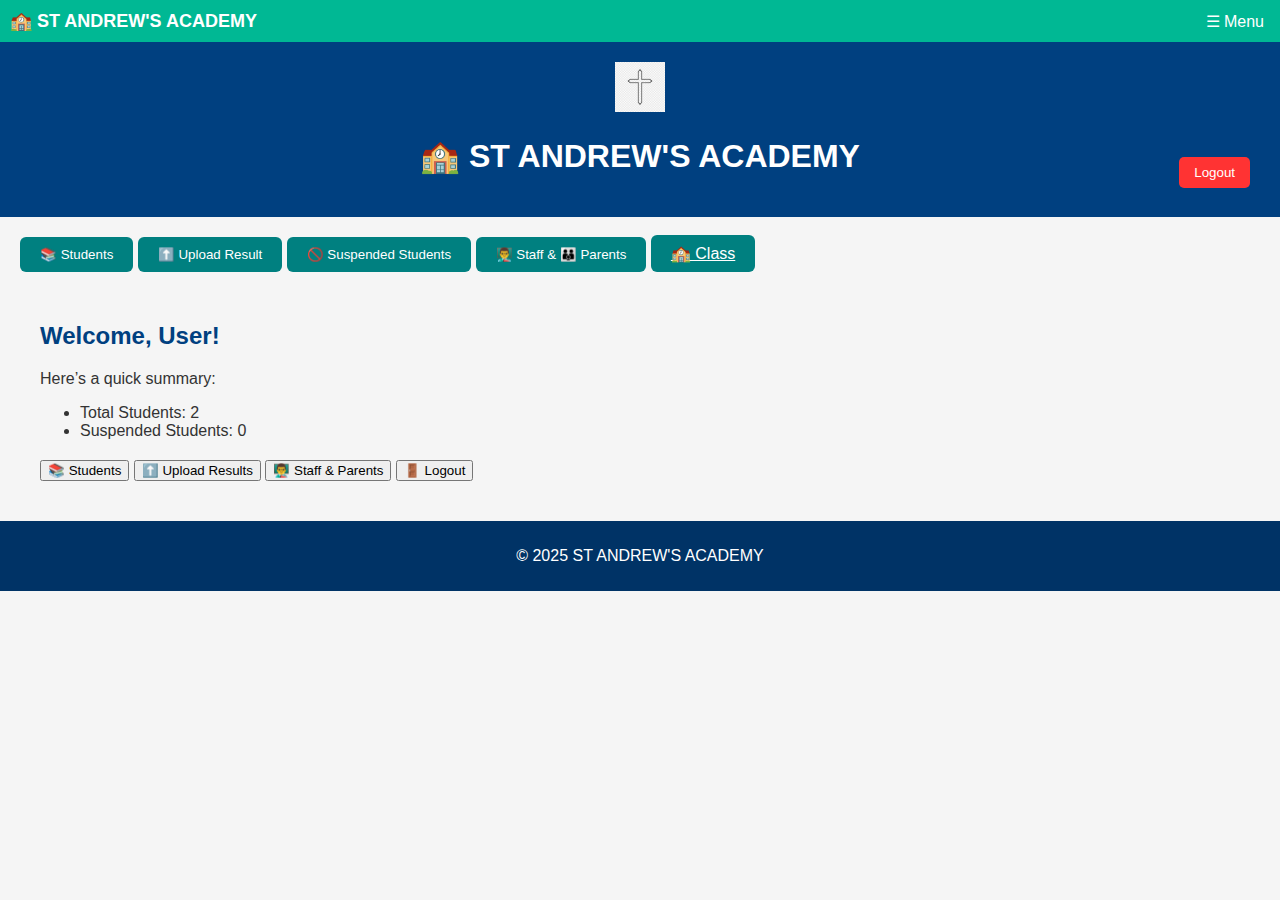
<file: index.html>
<!DOCTYPE html>
<html lang="en">
<head>
  <meta charset="UTF-8" />
  <link rel="icon" href="logo3.png" type="image/png" />
  <meta name="viewport" content="width=device-width, initial-scale=1.0"/>
  <title>🏫 ST ANDREW'S ACADEMY</title>
  <link rel="stylesheet" href="style.css" />
</head>
<body>
    <nav style="background-color: #00b894; padding: 10px; color: white; display: flex; justify-content: space-between; align-items: center;">
        <span style="font-weight: bold; font-size: 18px;">🏫 ST ANDREW'S ACADEMY</span>
        <div>
            <button onclick="showMenu()" style="background: transparent; color: white; border: none; font-size: 16px; cursor: pointer;">☰ Menu</button>
            <div id="menuDropdown" style="display: none; background: white; color: black; position: absolute; right: 10px; top: 50px; box-shadow: 0 4px 8px rgba(0,0,0,0.1); border-radius: 6px; z-index: 1000;">
                <button onclick="changeUsername()" style="display:block; padding: 10px; width: 180px; border: none; background: white; text-align: left; cursor: pointer;">✏️ Change Username</button>
                <button onclick="changePassword()" style="display:block; padding: 10px; width: 180px; border: none; background: white; text-align: left; cursor: pointer;">🔐 Change Password</button>
                <button onclick="clearData()" style="display:block; padding: 10px; width: 180px; border: none; background: white; text-align: left; cursor: pointer;">🧹 Reset Data</button>
                <button onclick="logout()" style="display:block; padding: 10px; width: 180px; border: none; background: white; text-align: left; cursor: pointer;">🚪 Logout</button>
                <button onclick="showSection('add')"style="display:block; padding: 10px; width: 180px; border: none; background: white; text-align: left; cursor: pointer;">Add Student</button>
                <button onclick="showSection('class')"style="display:block; padding: 10px; width: 180px; border: none; background: white; text-align: left; cursor: pointer;">View by Class</button>
                <button onclick="showSection('print')"style="display:block; padding: 10px; width: 180px; border: none; background: white; text-align: left; cursor: pointer;">🖨️ Print Results</button>
            </div>
      </div>
    </nav>

  <header>
    <img src="logo3.png" alt="School Logo" style="height: 50px;" />
    <h1>🏫 ST ANDREW'S ACADEMY</h1>
    <button id="logoutBtn" class="logout">Logout</button>
  </header>

    <main>
        <button id="studentsBtn" class="nav-button">📚 Students</button>
        <button id="uploadResultBtn" class="nav-button">⬆️ Upload Result</button>
        <button id="suspendedBtn" class="nav-button">🚫 Suspended Students</button>
        <button id="staffParentBtn" class="nav-button">👨‍🏫 Staff & 👪 Parents</button>
        <a href="school_class_filtering2.html" class="nav-button" style="margin-top: 20px;">🏫 Class</a>
        <!-- Student Page Section (initially hidden) -->
        
        <div id="studentPage" style="display: none;">
            <section>
                <h2>📋 Student Records</h2>

                <!-- Add Student Form -->
                <form id="student-form">
                    <input type="text" id="name" placeholder="Student Name" required />
                    <input type="text" id="class" placeholder="Class" required />
                    <input type="text" id="result" placeholder="result persentage"  />
                    <input type="text" id="age" placeholder="Age (Age)"  />
                    <button type="submit">➕ Add Student</button>
                </form>

                <!-- Student Table -->
                <table>
                    <thead>
                        <tr>
                            <th>Name</th>
                            <th>Class</th>
                            <th>Result</th>
                            <th>Age</th>
                            <th>Action</th>
                        </tr>
                    </thead>
                    <tbody id="student-table"></tbody>
                </table>
                <div id="uploadResultSection" style="display:none; margin-top:20px;">
                    <h2>⬆️ Upload Student Result</h2>
                    <form id="uploadResultForm">
                        <input type="text" id="uploadStudentName" placeholder="Student Name" required />
                        <input type="text" id="uploadStudentClass" placeholder="Class" required />
                        <input type="text" id="uploadStudentAge" placeholder="Age" required />
                        <button type="button" onclick="closeModal()">Done</button>


                        <table id="uploadResultTable" border="1" style="width:100%; margin-top:10px;">
                            <thead>
                                <tr>
                                    <th>Subject</th>
                                    <th>Test1</th>
                                    <th>Exam</th>
                                    <th>Homework</th>
                                    <th>Classwork</th>
                                    <th>Remove</th>
                               </tr>
                            </thead>
                            <tbody id="uploadResultBody">
                                <!-- Rows added dynamically -->
                            </tbody>
                        </table>
                        <button type="button" id="addSubjectRowBtn" style="margin-top:10px;">➕ Add Subject</button>
                            <br/>
                        <button type="submit" style="margin-top:10px;">Upload Result</button>
                    </form>
                </div>
            </section>
        </div>
        <div id="suspendedPage" style="display:none;">
            <h2>🚫 Suspended Students</h2>
            <table>
                <thead>
                    <tr>
                        <th>Name</th>
                        <th>Class</th>
                        <th>Result</th>
                        <th>Action</th>
                    </tr>
                </thead>
                <tbody id="suspended-table"></tbody>
            </table>
        </div>
        <div id="staffParentPage" style="display: none;">
            <h2>👨‍🏫 Staff List</h2>
            <ul id="staffList">
                <table border="1" style="width: 100%;" id="staffTable">
                    <thead>
                        <tr>
                            <th>Name</th>
                            <th>Position</th>
                        </tr>
                    </thead>
                    <tbody id="staffList"></tbody>
                </table>
                <button id="saveStaffBtn" style="margin-top: 10px;">💾 Save Staff</button>
            </ul>
            <form id="staffForm" style="margin-top: 10px;">
                <input type="text" id="newStaffName" placeholder="Staff Name" required />
                <input type="text" id="newStaffPosition" placeholder="Position" required />
                <button type="submit">➕ Add Staff</button>
            </form>
            <thead>
                <tr>
                    <th>Edit</th>
                </tr>
            </thead>

            <label style="margin-top: 20px; display: block;"> 
                <input type="checkbox" id="toggleParents" />
               Show Parents
            </label>

            <div id="parentSection" style="display: none; margin-top: 10px;">
                <h2>👪 Parent Information</h2>

                <form id="parentForm" style="margin-bottom: 10px;">
                    <input type="text" id="newParentName" placeholder="Parent Name" required />
                    <input type="text" id="newParentPhone" placeholder="Phone" required />
                    <input type="email" id="newParentEmail" placeholder="Email" required />
                    <input type="text" id="newParentChild" placeholder="Child Name" required />
                    <button type="submit">➕ Add Parent</button>
                </form>

                <table border="1" style="width: 100%;">
                    <thead>
                        <tr>
                            <th>Parent Name</th>
                            <th>Phone</th>
                            <th>Email</th>
                            <th>Child</th>
                            <th>Edit</th>
                        </tr>
                    </thead>
                    <tbody id="parentTable"></tbody>
                </table>
            </div>  
        </div>
        <div id="homePage" style="display: none; padding: 20px;">
            <h2>Welcome, <span id="welcomeUser"></span>!</h2>
            <p>Here’s a quick summary:</p>
            <ul>
                <li>Total Students: <span id="totalStudents">0</span></li>
                <li>Suspended Students: <span id="totalSuspended">0</span></li>
            </ul>

            <div style="margin-top: 20px;">
                <button id="goStudents">📚 Students</button>
                <button id="goUploadResults">⬆️ Upload Results</button>
                <button id="goStaffParents">👨‍🏫 Staff & Parents</button>
                <button onclick="logout()">🚪 Logout</button>
        </div>
        <div id="classPage" style="display: none; padding: 20px;">
            <h2>Select a Class</h2>
            <div id="classButtons" style="display: flex; flex-wrap: wrap; gap: 10px; margin-bottom: 20px;"></div>

            <div id="classStudentList" style="margin-top: 20px;">
                <h3 id="classTitle"></h3>
                <ul id="studentsInClass"></ul>
            </div>
        </div>
        <div id="printSection" style="display:none">
            <h2>Print Student Result</h2>
            <input type="text" id="printSearch" placeholder="Enter student name..." style="padding: 8px; width: 300px;">
            <select id="termSelect" style="padding: 8px; margin-left: 10px;">
                <option value="Term 1">Term 1</option>
                <option value="Term 2">Term 2</option>
                <option value="Term 3">Term 3</option>
            </select>
            <button onclick="printStudentResult()">Print Result</button>
        </div>       
    </main>

  <footer>
    <p>&copy; 2025 ST ANDREW'S ACADEMY</p>
  </footer>

  <script src="script.js">
    let students = JSON.parse(localStorage.getItem("students")) || [
    {
        name: "John Doe",
        class: "SS2",
        result: "85%",
        subjects: [
          { subject: "Math", test: 15, exam: 60, homework: 10, classwork: 15 },
          { subject: "English", test: 14, exam: 55, homework: 9, classwork: 13 }
        ]
      }
    ];
  </script>
</body>
</html>
</file>
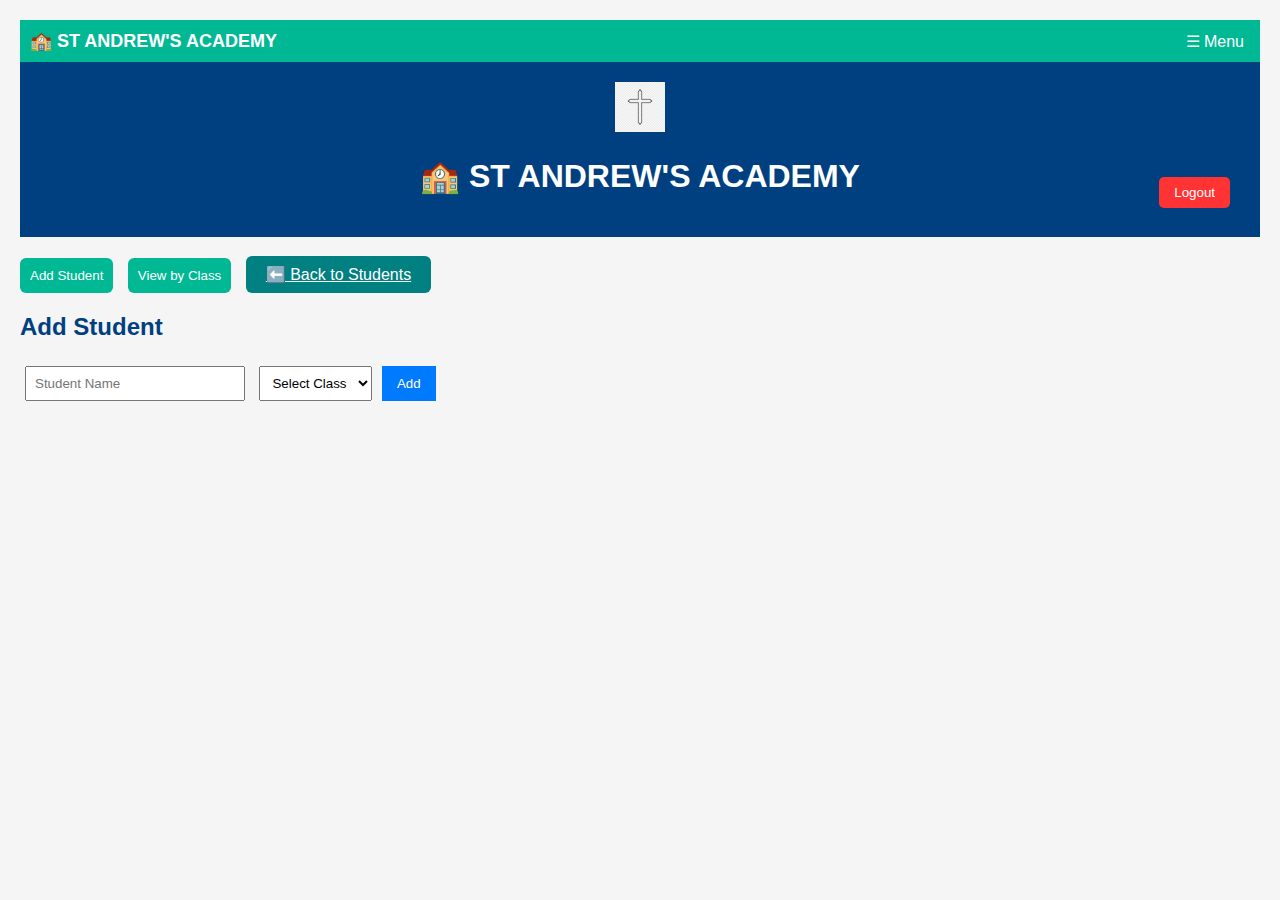
<file: class_index.html>
<!DOCTYPE html>
<html lang="en">
<head>
  <meta charset="UTF-8" />
  <title>School App - Class Filter</title>
  <link rel="stylesheet" href="style.css" />
  <link rel="icon" href="logo3.png" type="image/png" />
  <style>
    body {
      font-family: 'Segoe UI', sans-serif;
      margin: 20px;
    }

    #menu {
      margin-bottom: 20px;
    }

    #menu button {
      margin-right: 10px;
      padding: 10px;
      border: none;
      background-color: #00b894;
      color: white;
      border-radius: 6px;
      cursor: pointer;
    }

    #addStudentForm input, select {
      padding: 8px;
      margin: 5px;
    }

    #classButtons button {
      margin: 5px;
      padding: 10px 15px;
      background-color: #0984e3;
      color: white;
      border: none;
      border-radius: 6px;
      cursor: pointer;
    }

    #studentsInClass {
      margin-top: 20px;
      padding: 10px;
      border: 1px solid #ccc;
      border-radius: 6px;
      max-width: 600px;
    }

    .student-actions button {
      margin-left: 5px;
      padding: 4px 8px;
      font-size: 12px;
      cursor: pointer;
    }
  </style>
</head>
<body>
    <nav style="background-color: #00b894; padding: 10px; color: white; display: flex; justify-content: space-between; align-items: center;">
    <span style="font-weight: bold; font-size: 18px;">🏫 ST ANDREW'S ACADEMY</span>
      <div>
        <button onclick="showMenu()" style="background: transparent; color: white; border: none; font-size: 16px; cursor: pointer;">☰ Menu</button>
        <div id="menuDropdown" style="display: none; background: white; color: black; position: absolute; right: 10px; top: 50px; box-shadow: 0 4px 8px rgba(0,0,0,0.1); border-radius: 6px; z-index: 1000;">
            <button onclick="changeUsername()" style="display:block; padding: 10px; width: 180px; border: none; background: white; text-align: left; cursor: pointer;">✏️ Change Username</button>
            <button onclick="changePassword()" style="display:block; padding: 10px; width: 180px; border: none; background: white; text-align: left; cursor: pointer;">🔐 Change Password</button>
            <button onclick="clearData()" style="display:block; padding: 10px; width: 180px; border: none; background: white; text-align: left; cursor: pointer;">🧹 Reset Data</button>
            <button onclick="logout()" style="display:block; padding: 10px; width: 180px; border: none; background: white; text-align: left; cursor: pointer;">🚪 Logout</button>
        </div>
      </div>
  </nav>
  <header>
    <img src="logo3.png" alt="School Logo" style="height: 50px;" />
    <h1>🏫 ST ANDREW'S ACADEMY</h1>
    <button id="logoutBtn" class="logout">Logout</button>
  </header>
  <h1>                                                   </h1>

  <div id="menu">
    <button onclick="showSection('add')">Add Student</button>
    <button onclick="showSection('class')">View by Class</button>
    <a href="index.html" class="nav-button" style="margin-top: 20px;">⬅️ Back to Students</a>
  </div>

  <!-- Add Student Section -->
  <div id="addSection">
    <h2>Add Student</h2>
    <form id="addStudentForm">
      <input type="text" id="studentName" placeholder="Student Name" required />
      <select id="studentClass">
        <option value="">Select Class</option>
        <option>Primary 1</option>
        <option>Primary 2</option>
        <option>Primary 3</option>
        <option>Primary 4</option>
        <option>Primary 5</option>
        <option>Primary 6</option>
        <option>JSS 1</option>
        <option>JSS 2</option>
        <option>JSS 3</option>
        <option>SSS 1</option>
        <option>SSS 2</option>
        <option>SSS 3</option>
      </select>
      <button type="submit">Add</button>
    </form>
  </div>

  <!-- Class Section -->
  <div id="classSection" style="display:none">
    <h2>Select a Class</h2>
    <input type="text" id="searchInput" placeholder="Search name..." oninput="searchStudent()" style="padding: 8px; margin-bottom: 10px; width: 300px;" />
    <div id="classButtons"></div>
    <div id="studentsInClass" style="display:none">
      <h3 id="classTitle"></h3>
      <ul id="studentList"></ul>
    </div>
  </div>

  <script>
    const classes = [
      "Primary 1", "Primary 2", "Primary 3", "Primary 4", "Primary 5", "Primary 6",
      "JSS 1", "JSS 2", "JSS 3",
      "SSS 1", "SSS 2", "SSS 3"
    ];

    let students = JSON.parse(localStorage.getItem("students")) || [];

    function showSection(section) {
      document.getElementById("addSection").style.display = section === 'add' ? 'block' : 'none';
      document.getElementById("classSection").style.display = section === 'class' ? 'block' : 'none';
      if (section === 'class') loadClassButtons();
    }

    document.getElementById("addStudentForm").addEventListener("submit", function(e) {
      e.preventDefault();
      const name = document.getElementById("studentName").value.trim();
      const studentClass = document.getElementById("studentClass").value;
      if (!name || !studentClass) return alert("Please fill all fields.");

      students.push({ name, class: studentClass });
      localStorage.setItem("students", JSON.stringify(students));
      alert("Student added!");
      this.reset();
    });

    function loadClassButtons() {
      const container = document.getElementById("classButtons");
      container.innerHTML = "";

      classes.forEach(className => {
        const count = students.filter(s => s.class === className).length;
        const btn = document.createElement("button");
        btn.textContent = `${className} (${count})`;
        btn.onclick = () => showStudentsInClass(className);
        container.appendChild(btn);
      });
    }

    function showStudentsInClass(className) {
      document.getElementById("classTitle").textContent = `Students in ${className}`;
      const list = document.getElementById("studentList");
      list.innerHTML = "";

      const filtered = students.filter(s => s.class === className);
      if (filtered.length === 0) {
        list.innerHTML = "<li>No students in this class.</li>";
      } else {
        filtered.forEach((s, index) => {
          const li = document.createElement("li");
          li.innerHTML = `${s.name} <div class="student-actions">
            <button onclick="viewResult('${s.name}')">📄 View Result</button>
            <button onclick="editStudent('${className}', ${index})">✏️ Edit</button>
            <button onclick="deleteStudent('${className}', ${index})">🗑️ Delete</button>
          </div>`;
          list.appendChild(li);
        });
      }

      document.getElementById("studentsInClass").style.display = "block";
    }

    function searchStudent() {
      const term = document.getElementById("searchInput").value.toLowerCase();
      const allStudents = students.filter(s => s.name.toLowerCase().includes(term));
      const list = document.getElementById("studentList");
      list.innerHTML = "";

      if (allStudents.length === 0) {
        list.innerHTML = "<li>No students found.</li>";
      } else {
        document.getElementById("classTitle").textContent = "Search Results:";
        allStudents.forEach((s, index) => {
          const li = document.createElement("li");
          li.innerHTML = `${s.name} (${s.class}) <div class="student-actions">
            <button onclick="viewResult('${s.name}')">📄 View Result</button>
            <button onclick="editStudent('${s.class}', ${index})">✏️ Edit</button>
            <button onclick="deleteStudent('${s.class}', ${index})">🗑️ Delete</button>
          </div>`;
          list.appendChild(li);
        });
      }

      document.getElementById("studentsInClass").style.display = "block";
    }

    function editStudent(className, index) {
      const filtered = students.filter(s => s.class === className);
      const student = filtered[index];
      const newName = prompt("Edit name:", student.name);
      if (newName) {
        const realIndex = students.findIndex(s => s.name === student.name && s.class === student.class);
        students[realIndex].name = newName;
        localStorage.setItem("students", JSON.stringify(students));
        showStudentsInClass(className);
      }
    }

    function deleteStudent(className, index) {
      const filtered = students.filter(s => s.class === className);
      const student = filtered[index];
      if (confirm(`Delete ${student.name}?`)) {
        const realIndex = students.findIndex(s => s.name === student.name && s.class === student.class);
        students.splice(realIndex, 1);
        localStorage.setItem("students", JSON.stringify(students));
        showStudentsInClass(className);
      }
    }

    function viewResult(studentName) {
      alert("Showing result for: " + studentName + "\n(Note: You can integrate real result data here.)");
    }
  </script>
</body>
</html>
</file>
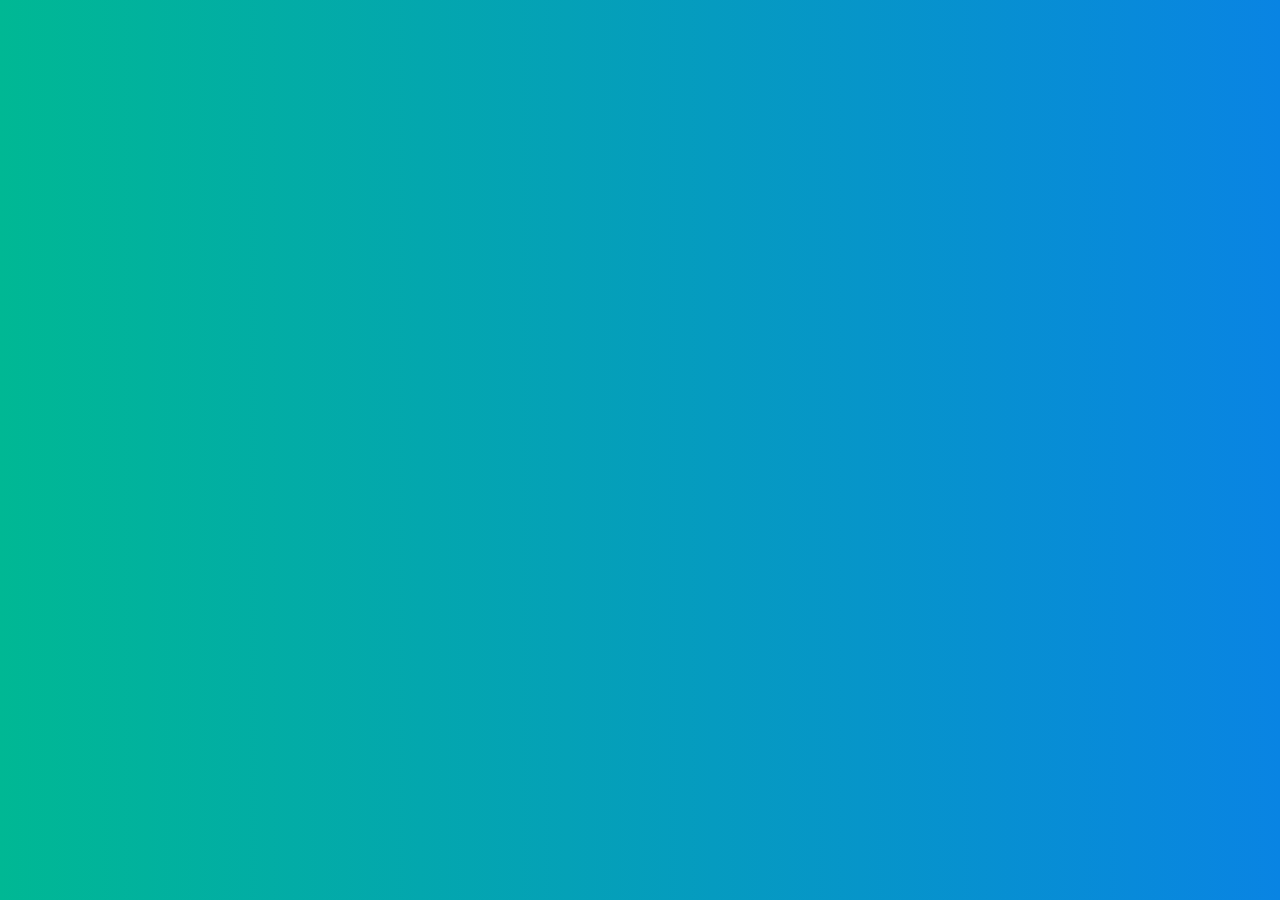
<file: login.html>
<!DOCTYPE html>
<html lang="en">
<head>
  <meta charset="UTF-8" />
  <link rel="icon" href="logo3.png" type="image/png" />
  <title>School Login</title>
  <link rel="icon" href="favicon.png" type="image/png" />
  <style>
    body {
      margin: 0;
      font-family: 'Segoe UI', sans-serif;
      background: linear-gradient(to right, #00b894, #0984e3);
      height: 100vh;
      display: flex;
      justify-content: center;
      align-items: center;
    }

    .login-container {
      background: #fff;
      padding: 40px;
      border-radius: 12px;
      box-shadow: 0 0 20px rgba(0, 0, 0, 0.2);
      width: 350px;
      text-align: center;
      position: relative;
      opacity: 0;
      transform: translateY(-20px);
      animation: slideFadeIn 0.8s forwards ease-in-out;
    }

    @keyframes slideFadeIn {
      to {
        opacity: 1;
        transform: translateY(0);
      }
    }

    .login-container img {
      width: 80px;
      margin-bottom: 20px;
    }

    .login-container h2 {
      margin-bottom: 20px;
      color: #2d3436;
    }

    .login-container input[type="text"],
    .login-container input[type="password"] {
      width: 100%;
      padding: 10px;
      margin: 8px 0 15px;
      border: 1px solid #ccc;
      border-radius: 6px;
    }

    .login-container button {
      width: 100%;
      padding: 10px;
      background-color: #00b894;
      color: white;
      border: none;
      border-radius: 6px;
      cursor: pointer;
      font-weight: bold;
      transition: 0.3s;
    }

    .login-container button:hover {
      background-color: #019875;
    }

    .remember-me {
      display: flex;
      align-items: center;
      justify-content: space-between;
      margin-top: 10px;
      font-size: 14px;
      color: #555;
    }

    .remember-me input {
      margin-right: 5px;
    }

    .toggle-pass {
      position: absolute;
      top: 177px;
      right: 30px;
      cursor: pointer;
      font-size: 12px;
      color: #666;
    }

    .spinner {
      display: none;
      margin-top: 15px;
    }

    .spinner div {
      width: 20px;
      height: 20px;
      border: 3px solid #00b894;
      border-top: 3px solid transparent;
      border-radius: 50%;
      animation: spin 1s linear infinite;
      margin: auto;
    }

    @keyframes spin {
      to {
        transform: rotate(360deg);
      }
    }
  </style>
</head>
<body>
  <div class="login-container">
    <!-- Logo (optional) -->
    <img src="logo2.png" alt="School Logo" />

    <h2>Welcome Back</h2>

    <input type="text" id="username" placeholder="Username" required />
    <input type="password" id="password" placeholder="Password" required />
    <span class="toggle-pass" onclick="togglePassword()">👁 Show</span>

    <div class="remember-me">
      <label><input type="checkbox" id="remember" /> Remember Me</label>
    </div>

    <button onclick="login()">Login</button>

    <div class="spinner" id="spinner"><div></div></div>
  </div>

  <script>
    window.onload = () => {
      const rememberedUser = localStorage.getItem("rememberedUser");
      if (rememberedUser) {
        document.getElementById("username").value = rememberedUser;
        document.getElementById("remember").checked = true;
      }
    };

    function login() {
      const username = document.getElementById("username").value.trim();
      const password = document.getElementById("password").value.trim();
      const remember = document.getElementById("remember").checked;
      const spinner = document.getElementById("spinner");

      if (username === "" || password === "") {
        alert("Please enter both username and password.");
        return;
      }

      // Show spinner
      spinner.style.display = "block";

      // Simulate loading delay
      setTimeout(() => {
        const savedPassword = localStorage.getItem("password") || "school123";
        if (username === "admin" && password === savedPassword) {
          if (remember) {
            localStorage.setItem("rememberedUser", username);
          } else {
            localStorage.removeItem("rememberedUser");
          }

          window.location.href = "index.html";
        } else {
          spinner.style.display = "none";
          alert("❌ Invalid login details.");
        }
      }, 1500);
    }

    function togglePassword() {
      const passInput = document.getElementById("password");
      const toggleText = document.querySelector(".toggle-pass");
      if (passInput.type === "password") {
        passInput.type = "text";
        toggleText.textContent = "👁 Hide";
      } else {
        passInput.type = "password";
        toggleText.textContent = "👁 Show";
      }
    }
  </script>
</body>
</html>
</file>
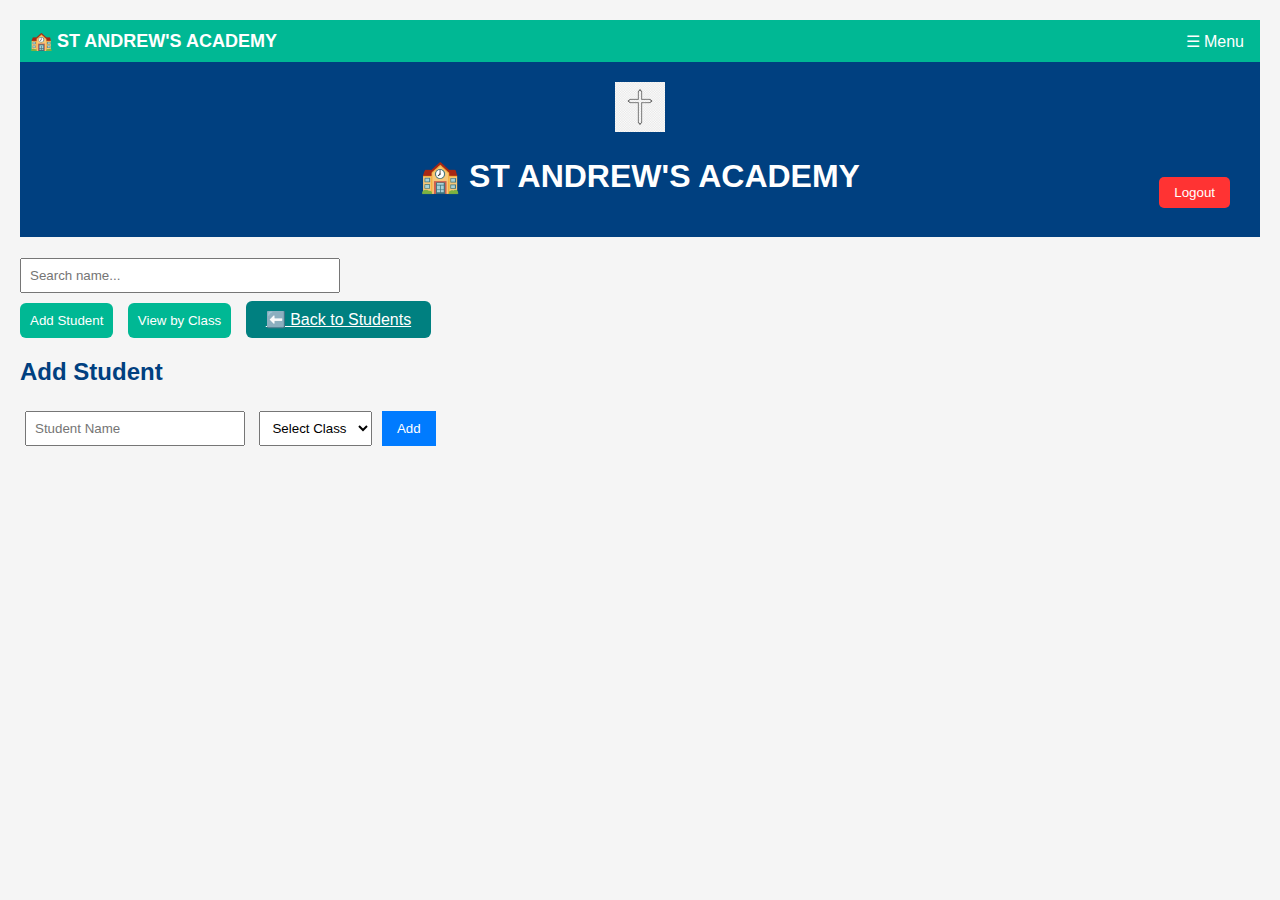
<file: school_class_filtering.html>
<!DOCTYPE html>
<html lang="en">
<head>
  <meta charset="UTF-8" />
  <title>School App - Class Filter</title>
  <link rel="stylesheet" href="style.css" />
  <link rel="icon" href="logo3.png" type="image/png" />
  <style>
    body {
      font-family: 'Segoe UI', sans-serif;
      margin: 20px;
    }

    #menu {
      margin-bottom: 20px;
    }

    #menu button {
      margin-right: 10px;
      padding: 10px;
      border: none;
      background-color: #00b894;
      color: white;
      border-radius: 6px;
      cursor: pointer;
    }

    #addStudentForm input, select {
      padding: 8px;
      margin: 5px;
    }

    #classButtons button {
      margin: 5px;
      padding: 10px 15px;
      background-color: #0984e3;
      color: white;
      border: none;
      border-radius: 6px;
      cursor: pointer;
    }

    #studentsInClass {
      margin-top: 20px;
      padding: 10px;
      border: 1px solid #ccc;
      border-radius: 6px;
      max-width: 400px;
    }
  </style>
</head>
<body>
  <nav style="background-color: #00b894; padding: 10px; color: white; display: flex; justify-content: space-between; align-items: center;">
    <span style="font-weight: bold; font-size: 18px;">🏫 ST ANDREW'S ACADEMY</span>
      <div>
        <button onclick="showMenu()" style="background: transparent; color: white; border: none; font-size: 16px; cursor: pointer;">☰ Menu</button>
        <div id="menuDropdown" style="display: none; background: white; color: black; position: absolute; right: 10px; top: 50px; box-shadow: 0 4px 8px rgba(0,0,0,0.1); border-radius: 6px; z-index: 1000;">
            <button onclick="changeUsername()" style="display:block; padding: 10px; width: 180px; border: none; background: white; text-align: left; cursor: pointer;">✏️ Change Username</button>
            <button onclick="changePassword()" style="display:block; padding: 10px; width: 180px; border: none; background: white; text-align: left; cursor: pointer;">🔐 Change Password</button>
            <button onclick="clearData()" style="display:block; padding: 10px; width: 180px; border: none; background: white; text-align: left; cursor: pointer;">🧹 Reset Data</button>
            <button onclick="logout()" style="display:block; padding: 10px; width: 180px; border: none; background: white; text-align: left; cursor: pointer;">🚪 Logout</button>
        </div>
      </div>
  </nav>
  <header>
    <img src="logo3.png" alt="School Logo" style="height: 50px;" />
    <h1>🏫 ST ANDREW'S ACADEMY</h1>
    <button id="logoutBtn" class="logout">Logout</button>
  </header>
  <h1>                                                   </h1>
<input type="text" id="searchInput" placeholder="Search name..." oninput="searchStudent()" style="padding: 8px; margin-bottom: 10px; width: 300px;" />

  <div id="menu">
    <button onclick="showSection('add')">Add Student</button>
    <button onclick="showSection('class')">View by Class</button>
    <a href="index.html" class="nav-button" style="margin-top: 20px;">⬅️ Back to Students</a>
  </div>

  <!-- Add Student Section -->
  <div id="addSection">
    <h2>Add Student</h2>
    <form id="addStudentForm">
      <input type="text" id="studentName" placeholder="Student Name" required />
      <select id="studentClass">
        <option value="">Select Class</option>
        <option>Primary 1</option>
        <option>Primary 2</option>
        <option>Primary 3</option>
        <option>Primary 4</option>
        <option>Primary 5</option>
        <option>Primary 6</option>
        <option>JSS 1</option>
        <option>JSS 2</option>
        <option>JSS 3</option>
        <option>SSS 1</option>
        <option>SSS 2</option>
        <option>SSS 3</option>
      </select>
      <button type="submit">Add</button>
    </form>
  </div>

  <!-- Class Section -->
  <div id="classSection" style="display:none">
    <h2>Select a Class</h2>
    <div id="classButtons"></div>
    <div id="studentsInClass" style="display:none">
      <h3 id="classTitle"></h3>
      <ul id="studentList"></ul>
    </div>
  </div>

  <script>
    const classes = [
      "Primary 1", "Primary 2", "Primary 3", "Primary 4", "Primary 5", "Primary 6",
      "JSS 1", "JSS 2", "JSS 3",
      "SSS 1", "SSS 2", "SSS 3"
    ];

    let students = JSON.parse(localStorage.getItem("students")) || [];

    // Section switching
    function showSection(section) {
      document.getElementById("addSection").style.display = section === 'add' ? 'block' : 'none';
      document.getElementById("classSection").style.display = section === 'class' ? 'block' : 'none';
      if (section === 'class') loadClassButtons();
    }

    // Add Student Form Submit
    document.getElementById("addStudentForm").addEventListener("submit", function(e) {
      e.preventDefault();
      const name = document.getElementById("studentName").value.trim();
      const studentClass = document.getElementById("studentClass").value;
      if (!name || !studentClass) return alert("Please fill all fields.");

      students.push({ name, class: studentClass });
      localStorage.setItem("students", JSON.stringify(students));
      alert("Student added!");
      this.reset();
    });

    // Load class buttons
    function loadClassButtons() {
      const container = document.getElementById("classButtons");
      container.innerHTML = "";

      classes.forEach(className => {
        const btn = document.createElement("button");
        const count = students.filter(s => s.class === className).length;
        btn.textContent = `${className} (${count})`;
        btn.onclick = () => showStudentsInClass(className);
        container.appendChild(btn);
      });
    }

    filtered.forEach((s, index) => {
      const li = document.createElement("li");
      li.innerHTML = `${s.name}
        <button onclick="editStudent('${className}', ${index})">✏️ Edit</button>
        <button onclick="deleteStudent('${className}', ${index})">🗑️ Delete</button>`;
      studentList.appendChild(li);

      const filtered = students.filter(s => s.class === className);
      if (filtered.length === 0) {
        list.innerHTML = "<li>No students in this class.</li>";
      } else {
        filtered.forEach(s => {
          const li = document.createElement("li");
          li.textContent = s.name;
          list.appendChild(li);
        });
      }

      document.getElementById("studentsInClass").style.display = "block";
    })
    function editStudent(className, index) {
      const filtered = students.filter(s => s.class === className);
      const student = filtered[index];
      const newName = prompt("Edit name:", student.name);
      if (newName) {
        // Find actual index in original array
        const realIndex = students.findIndex(s => s.name === student.name && s.class === student.class);
        students[realIndex].name = newName;
        localStorage.setItem("students", JSON.stringify(students));
        showStudentsInClass(className);
      }
    }

    function deleteStudent(className, index) {
      const filtered = students.filter(s => s.class === className);
      const student = filtered[index];
      if (confirm(`Delete ${student.name}?`)) {
        const realIndex = students.findIndex(s => s.name === student.name && s.class === student.class);
        students.splice(realIndex, 1);
        localStorage.setItem("students", JSON.stringify(students));
        showStudentsInClass(className);
      }
    }
    function searchStudent() {
      const term = document.getElementById("searchInput").value.toLowerCase();
      const allStudents = students.filter(s => s.name.toLowerCase().includes(term));
      const list = document.getElementById("studentList");
      list.innerHTML = "";

      if (allStudents.length === 0) {
        list.innerHTML = "<li>No students found.</li>";
      } else {
        document.getElementById("classTitle").textContent = "Search Results:";
        allStudents.forEach(s => {
          const li = document.createElement("li");
          li.textContent = `${s.name} (${s.class})`;
          list.appendChild(li);
      });
    }

    document.getElementById("studentsInClass").style.display = "block";
    }

  </script>
</body>
</html>
</file>
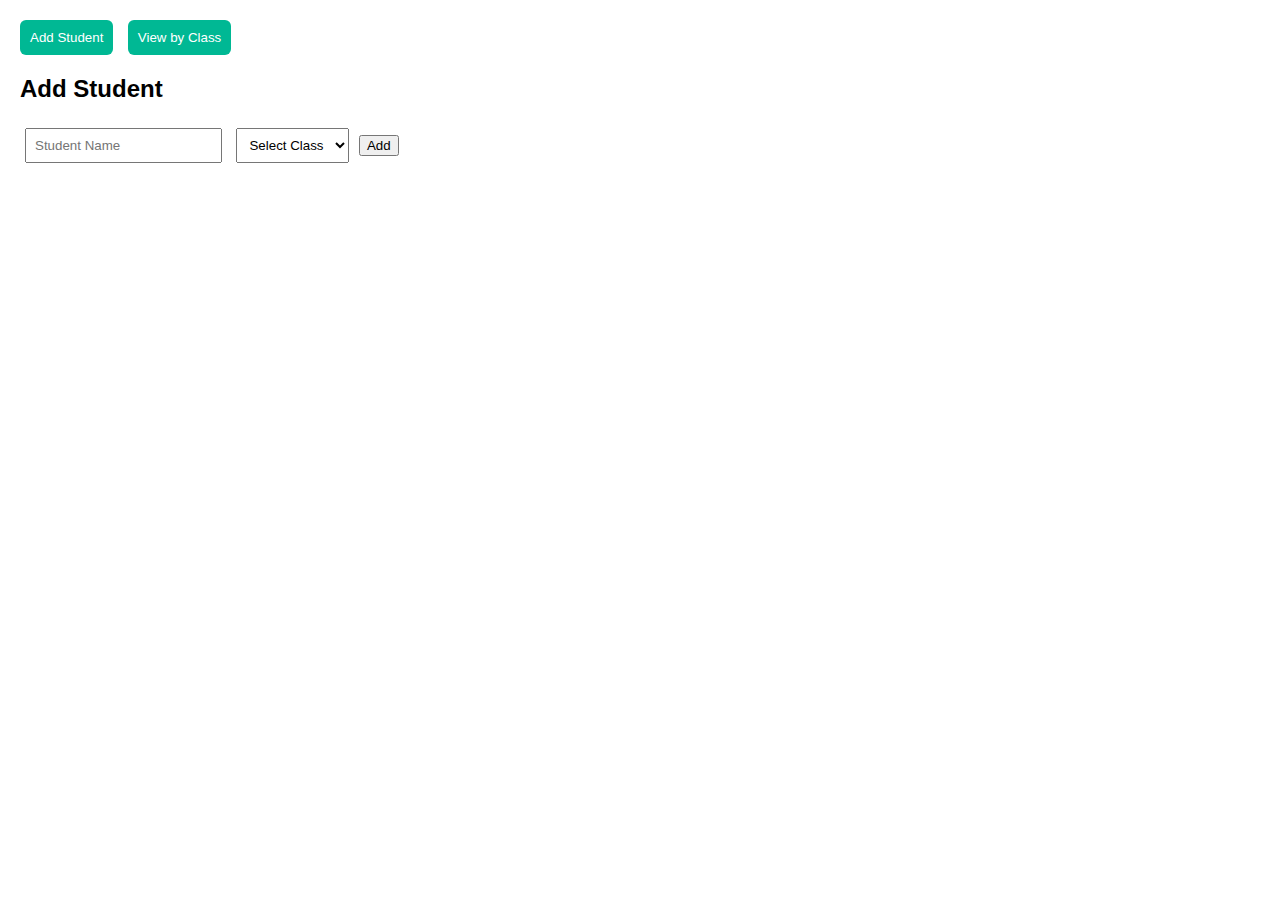
<file: school_class_filtering2.html>
<!DOCTYPE html>
<html lang="en">
<head>
  <meta charset="UTF-8" />
  <title>School App - Class Filter</title>
  <style>
    body {
      font-family: 'Segoe UI', sans-serif;
      margin: 20px;
    }

    #menu {
      margin-bottom: 20px;
    }

    #menu button {
      margin-right: 10px;
      padding: 10px;
      border: none;
      background-color: #00b894;
      color: white;
      border-radius: 6px;
      cursor: pointer;
    }

    #addStudentForm input, select {
      padding: 8px;
      margin: 5px;
    }

    #classButtons button {
      margin: 5px;
      padding: 10px 15px;
      background-color: #0984e3;
      color: white;
      border: none;
      border-radius: 6px;
      cursor: pointer;
    }

    #studentsInClass {
      margin-top: 20px;
      padding: 10px;
      border: 1px solid #ccc;
      border-radius: 6px;
      max-width: 600px;
    }

    .student-actions button {
      margin-left: 5px;
      padding: 4px 8px;
      font-size: 12px;
      cursor: pointer;
    }

    #resultModal {
      position: fixed;
      top: 10%;
      left: 50%;
      transform: translateX(-50%);
      background: white;
      border: 1px solid #ccc;
      padding: 20px;
      border-radius: 10px;
      z-index: 1000;
      width: 90%;
      max-width: 600px;
      display: none;
    }

    #overlay {
      position: fixed;
      top: 0;
      left: 0;
      width: 100%;
      height: 100%;
      background: rgba(0, 0, 0, 0.5);
      z-index: 999;
      display: none;
    }
  </style>
</head>
<body>

  <div id="menu">
    <button onclick="showSection('add')">Add Student</button>
    <button onclick="showSection('class')">View by Class</button>
  </div>

  <!-- Add Student Section -->
  <div id="addSection">
    <h2>Add Student</h2>
    <form id="addStudentForm">
      <input type="text" id="studentName" placeholder="Student Name" required />
      <select id="studentClass">
        <option value="">Select Class</option>
        <option>Primary 1</option>
        <option>Primary 2</option>
        <option>Primary 3</option>
        <option>Primary 4</option>
        <option>Primary 5</option>
        <option>Primary 6</option>
        <option>JSS 1</option>
        <option>JSS 2</option>
        <option>JSS 3</option>
        <option>SSS 1</option>
        <option>SSS 2</option>
        <option>SSS 3</option>
      </select>
      <button type="submit">Add</button>
    </form>
  </div>

  <!-- Class Section -->
  <div id="classSection" style="display:none">
    <h2>Select a Class</h2>
    <input type="text" id="searchInput" placeholder="Search name..." oninput="searchStudent()" style="padding: 8px; margin-bottom: 10px; width: 300px;" />
    <div id="classButtons"></div>
    <div id="studentsInClass" style="display:none">
      <h3 id="classTitle"></h3>
      <ul id="studentList"></ul>
    </div>
  </div>

  <!-- Overlay and Modal -->
  <div id="overlay"></div>
  <div id="resultModal">
    <h3 id="resultStudentName"></h3>
    <form id="resultForm">
      <div id="resultFields"></div>
      <button type="submit">Save Result</button>
      <button type="button" onclick="printResult()">Print</button>
      <button type="button" onclick="closeModal()">Close</button>
    </form>
  </div>

  <script>
    const classes = [
      "Primary 1", "Primary 2", "Primary 3", "Primary 4", "Primary 5", "Primary 6",
      "JSS 1", "JSS 2", "JSS 3",
      "SSS 1", "SSS 2", "SSS 3"
    ];

    let students = JSON.parse(localStorage.getItem("students")) || [];
    let studentResults = JSON.parse(localStorage.getItem("results")) || {};
    let currentStudent = null;

    function showSection(section) {
      document.getElementById("addSection").style.display = section === 'add' ? 'block' : 'none';
      document.getElementById("classSection").style.display = section === 'class' ? 'block' : 'none';
      if (section === 'class') loadClassButtons();
    }

    document.getElementById("addStudentForm").addEventListener("submit", function(e) {
      e.preventDefault();
      const name = document.getElementById("studentName").value.trim();
      const studentClass = document.getElementById("studentClass").value;
      if (!name || !studentClass) return alert("Please fill all fields.");

      students.push({ name, class: studentClass });
      localStorage.setItem("students", JSON.stringify(students));
      alert("Student added!");
      this.reset();
    });

    function loadClassButtons() {
      const container = document.getElementById("classButtons");
      container.innerHTML = "";

      classes.forEach(className => {
        const count = students.filter(s => s.class === className).length;
        const btn = document.createElement("button");
        btn.textContent = `${className} (${count})`;
        btn.onclick = () => showStudentsInClass(className);
        container.appendChild(btn);
      });
    }

    function showStudentsInClass(className) {
      document.getElementById("classTitle").textContent = `Students in ${className}`;
      const list = document.getElementById("studentList");
      list.innerHTML = "";

      const filtered = students.filter(s => s.class === className);
      if (filtered.length === 0) {
        list.innerHTML = "<li>No students in this class.</li>";
      } else {
        filtered.forEach((s, index) => {
          const li = document.createElement("li");
          li.innerHTML = `${s.name} <div class="student-actions">
            <button onclick="viewResult('${s.name}')">📄 View Result</button>
            <button onclick="editStudent('${className}', ${index})">✏️ Edit</button>
            <button onclick="deleteStudent('${className}', ${index})">🗑️ Delete</button>
          </div>`;
          list.appendChild(li);
        });
      }

      document.getElementById("studentsInClass").style.display = "block";
    }

    function searchStudent() {
      const term = document.getElementById("searchInput").value.toLowerCase();
      const allStudents = students.filter(s => s.name.toLowerCase().includes(term));
      const list = document.getElementById("studentList");
      list.innerHTML = "";

      if (allStudents.length === 0) {
        list.innerHTML = "<li>No students found.</li>";
      } else {
        document.getElementById("classTitle").textContent = "Search Results:";
        allStudents.forEach((s, index) => {
          const li = document.createElement("li");
          li.innerHTML = `${s.name} (${s.class}) <div class="student-actions">
            <button onclick="viewResult('${s.name}')">📄 View Result</button>
            <button onclick="editStudent('${s.class}', ${index})">✏️ Edit</button>
            <button onclick="deleteStudent('${s.class}', ${index})">🗑️ Delete</button>
          </div>`;
          list.appendChild(li);
        });
      }

      document.getElementById("studentsInClass").style.display = "block";
    }

    function editStudent(className, index) {
      const filtered = students.filter(s => s.class === className);
      const student = filtered[index];
      const newName = prompt("Edit name:", student.name);
      if (newName) {
        const realIndex = students.findIndex(s => s.name === student.name && s.class === student.class);
        students[realIndex].name = newName;
        localStorage.setItem("students", JSON.stringify(students));
        showStudentsInClass(className);
      }
    }

    function deleteStudent(className, index) {
      const filtered = students.filter(s => s.class === className);
      const student = filtered[index];
      if (confirm(`Delete ${student.name}?`)) {
        const realIndex = students.findIndex(s => s.name === student.name && s.class === student.class);
        students.splice(realIndex, 1);
        localStorage.setItem("students", JSON.stringify(students));
        showStudentsInClass(className);
      }
    }

    function viewResult(name) {
      currentStudent = name;
      document.getElementById("resultStudentName").textContent = `Results for ${name}`;
      const resultFields = document.getElementById("resultFields");
      resultFields.innerHTML = "";
      const subjects = ["Math", "English", "Science", "Social Studies"];
      const resultData = studentResults[name] || {};

      subjects.forEach(subject => {
        resultFields.innerHTML += `
          <div>
            <h4>${subject}</h4>
            Test: <input type="number" name="${subject}_test" value="${resultData[subject + '_test'] || ''}" /><br>
            Exam: <input type="number" name="${subject}_exam" value="${resultData[subject + '_exam'] || ''}" /><br>
            Homework: <input type="number" name="${subject}_homework" value="${resultData[subject + '_homework'] || ''}" /><br>
            Classwork: <input type="number" name="${subject}_classwork" value="${resultData[subject + '_classwork'] || ''}" /><br>
          </div><hr>
        `;
      });

      document.getElementById("overlay").style.display = "block";
      document.getElementById("resultModal").style.display = "block";
    }

    document.getElementById("resultForm").addEventListener("submit", function(e) {
      e.preventDefault();
      const inputs = this.elements;
      const data = {};
      for (let i = 0; i < inputs.length; i++) {
        if (inputs[i].name) {
          data[inputs[i].name] = inputs[i].value;
        }
      }
      studentResults[currentStudent] = data;
      localStorage.setItem("results", JSON.stringify(studentResults));
      alert("Result saved for " + currentStudent);
      closeModal();
    });

    function closeModal() {
      document.getElementById("overlay").style.display = "none";
      document.getElementById("resultModal").style.display = "none";
    }

    function printResult() {
      const printWindow = window.open('', '', 'width=800,height=600');
      printWindow.document.write(`<html><head><title>Result</title></head><body>`);
      printWindow.document.write(document.getElementById("resultModal").innerHTML);
      printWindow.document.write('</body></html>');
      printWindow.document.close();
      printWindow.print();
    }
  </script>
</body>
</html>
</file>
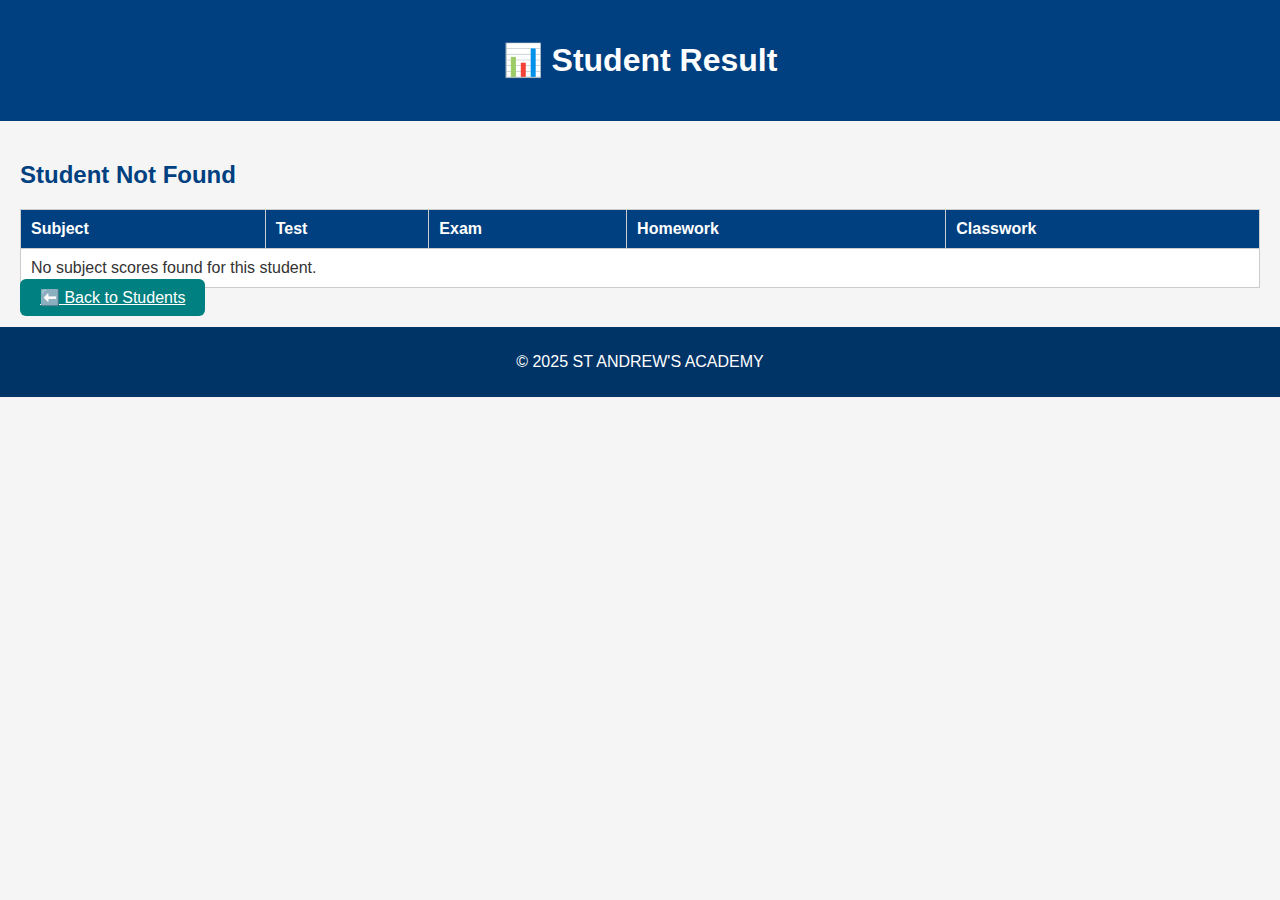
<file: view.html>
<!DOCTYPE html>
<html lang="en">
<head>
  <meta charset="UTF-8" />
  <meta name="viewport" content="width=device-width, initial-scale=1.0"/>
  <title>Student Result</title>
  <link rel="stylesheet" href="style.css" />
</head>
<body>
  <header>
    <h1>📊 Student Result</h1>
  </header>

  <main>
    <div id="resultSection">
      <h2 id="studentName"></h2>
      <table>
        <thead>
          <tr>
            <th>Subject</th>
            <th>Test</th>
            <th>Exam</th>
            <th>Homework</th>
            <th>Classwork</th>
          </tr>
        </thead>
        <tbody id="resultTable">
          <!-- Dynamically generated -->
        </tbody>
      </table>
    </div>
    <a href="index.html" class="nav-button" style="margin-top: 20px;">⬅️ Back to Students</a>
  </main>

  <footer>
    <p>&copy; 2025 ST ANDREW'S ACADEMY</p>
  </footer>

  <script src="view.js"></script>
</body>
</html>
</file>
<file: style.css>
body {
  font-family: Arial, sans-serif;
  background: #f5f5f5;
  margin: 0;
  padding: 0;
  color: #333;
}

header {
  background-color: #004080;
  color: white;
  padding: 20px;
  text-align: center;
}

main {
  padding: 20px;
}

h2 {
  color: #004080;
}

form {
  margin-bottom: 20px;
}

form input {
  padding: 10px;
  margin: 5px;
  width: 200px;
}

form button {
  padding: 10px 15px;
  background-color: #007bff;
  color: white;
  border: none;
  cursor: pointer;
}

table {
  width: 100%;
  border-collapse: collapse;
  background: white;
}

th, td {
  border: 1px solid #ccc;
  padding: 10px;
  text-align: left;
}

th {
  background-color: #004080;
  color: white;
}

button.remove {
  background-color: red;
  color: white;
  padding: 5px 10px;
  border: none;
  cursor: pointer;
}

footer {
  background: #003366;
  color: white;
  text-align: center;
  padding: 10px;
}
.login-container {
  max-width: 400px;
  margin: 100px auto;
  padding: 40px;
  background: white;
  box-shadow: 0 0 10px rgba(0,0,0,0.1);
  border-radius: 8px;
  text-align: center;
}

.login-container h2 {
  margin-bottom: 20px;
  color: #004080;
}

.login-container input {
  display: block;
  width: 90%;
  margin: 10px auto;
  padding: 10px;
  border: 1px solid #ccc;
  border-radius: 5px;
}

.login-container button {
  padding: 10px 20px;
  background-color: #004080;
  color: white;
  border: none;
  border-radius: 5px;
  cursor: pointer;
}

.error {
  color: red;
  margin-top: 10px;
}
.logout {
  float: right;
  margin-top: -40px;
  margin-right: 10px;
  padding: 8px 15px;
  background-color: #ff3333;
  color: white;
  border: none;
  border-radius: 5px;
  cursor: pointer;
}
.nav-button {
  padding: 10px 20px;
  background-color: #008080;
  color: white;
  border: none;
  border-radius: 6px;
  cursor: pointer;
  margin-bottom: 10px;
}
.modal {
  position: fixed;
  top: 0;
  left: 0;
  width: 100%;
  height: 100%;
  background-color: rgba(0,0,0,0.5);
  display: flex;
  align-items: center;
  justify-content: center;
}

.modal-content {
  background: white;
  padding: 20px;
  width: 90%;
  max-width: 600px;
  border-radius: 10px;
  max-height: 90%;
  overflow-y: auto;
}

.view {
  background-color: #28a745;
  color: white;
  border: none;
  padding: 5px 10px;
  margin-right: 5px;
  cursor: pointer;
  border-radius: 4px;
}
.view {
  background-color: #28a745;
  color: white;
  padding: 5px 10px;
  text-decoration: none;
  border-radius: 4px;
}
#uploadResultSection input[type="text"],
#uploadResultSection input[type="number"] {
  width: 90%;
  padding: 5px;
  margin: 3px 0;
}

#uploadResultSection button {
  cursor: pointer;
}
</file>
